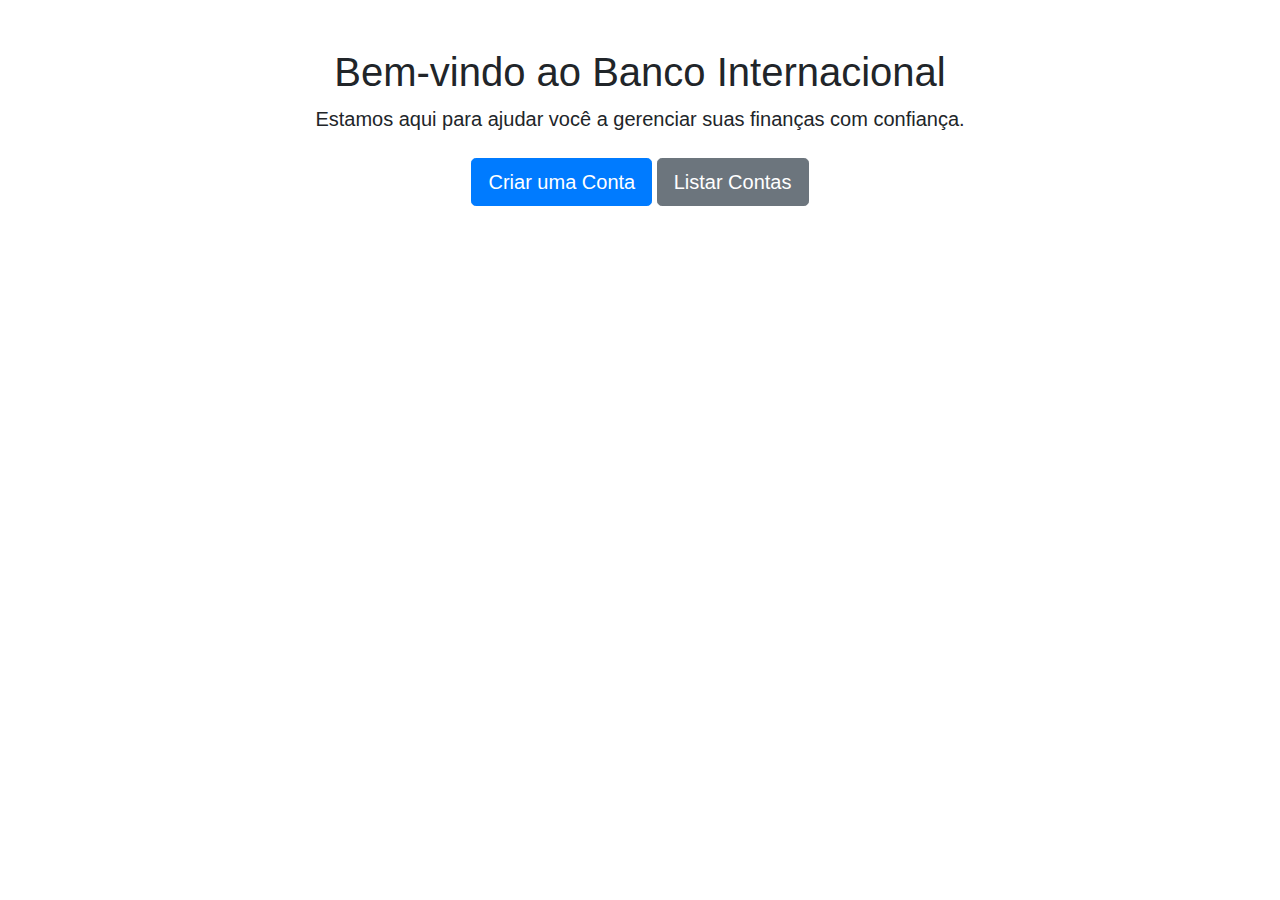
<file: src/main/resources/templates/index.html>
<!DOCTYPE html>
<html xmlns:th="http://www.thymeleaf.org">
<head>
    <meta charset="UTF-8">
    <title>Bem-vindo ao Banco Internacional!</title>
    <link rel="stylesheet" th:href="@{/css/styles.css}" />
    <link rel="stylesheet" href="https://maxcdn.bootstrapcdn.com/bootstrap/4.5.2/css/bootstrap.min.css">
    <link rel="icon" href="/favicon.ico" type="image/x-icon" />

</head>
<body>
<div class="container text-center mt-5">
    <h1>Bem-vindo ao Banco Internacional</h1>
    <p class="lead">Estamos aqui para ajudar você a gerenciar suas finanças com confiança.</p>
    <div class="mt-4">
        <a href="/register" class="btn btn-primary btn-lg">Criar uma Conta</a>
        <a href="/list" class="btn btn-secondary btn-lg">Listar Contas</a>
    </div>
</div>
</body>
</html>
</file>
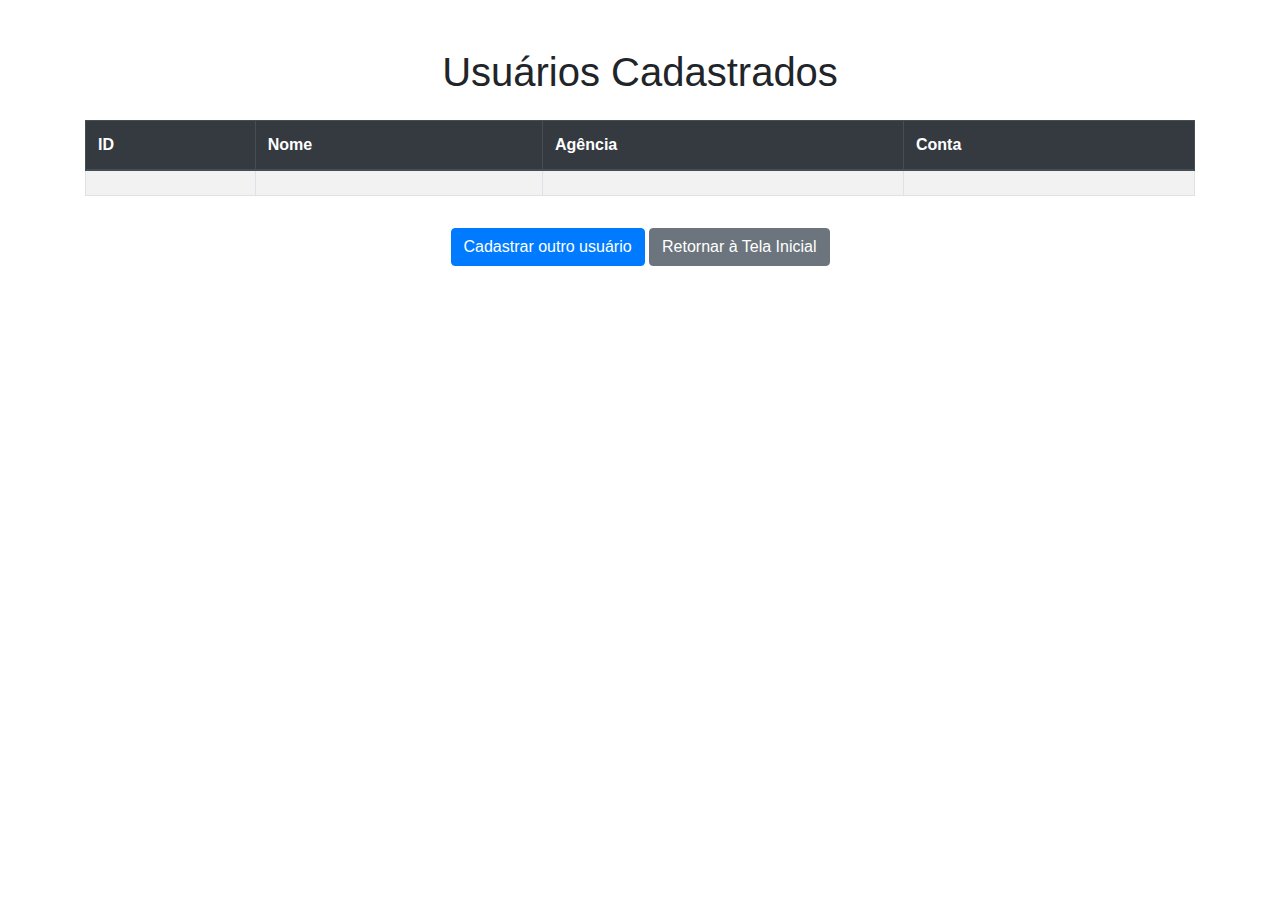
<file: src/main/resources/templates/users.html>
<!DOCTYPE html>
<html xmlns:th="http://www.thymeleaf.org">
<head>
    <meta charset="UTF-8">
    <title>Lista de Usuários</title>
    <link rel="stylesheet" th:href="@{/css/styles.css}" />
    <link rel="stylesheet" href="https://maxcdn.bootstrapcdn.com/bootstrap/4.5.2/css/bootstrap.min.css">
    <link rel="icon" href="/favicon.ico" type="image/x-icon" />
</head>
<body>
<div class="container mt-5">
    <h1 class="text-center">Usuários Cadastrados</h1>
    <table class="table table-striped table-bordered mt-4">
        <thead class="thead-dark">
        <tr>
            <th>ID</th>
            <th>Nome</th>
            <th>Agência</th>
            <th>Conta</th>
        </tr>
        </thead>
        <tbody>
        <tr th:each="user : ${users}">
            <td th:text="${user.id}"></td>
            <td th:text="${user.name}"></td>
            <td th:text="${user.account.agency}"></td>
            <td th:text="${user.account.number}"></td>
        </tr>
        </tbody>
    </table>
    <div class="text-center mt-3">
        <a href="/register" class="btn btn-primary mt-3">Cadastrar outro usuário</a>
        <a href="/" class="btn btn-secondary mt-3">Retornar à Tela Inicial</a>
    </div>
</div>
</body>
</html>
</file>
